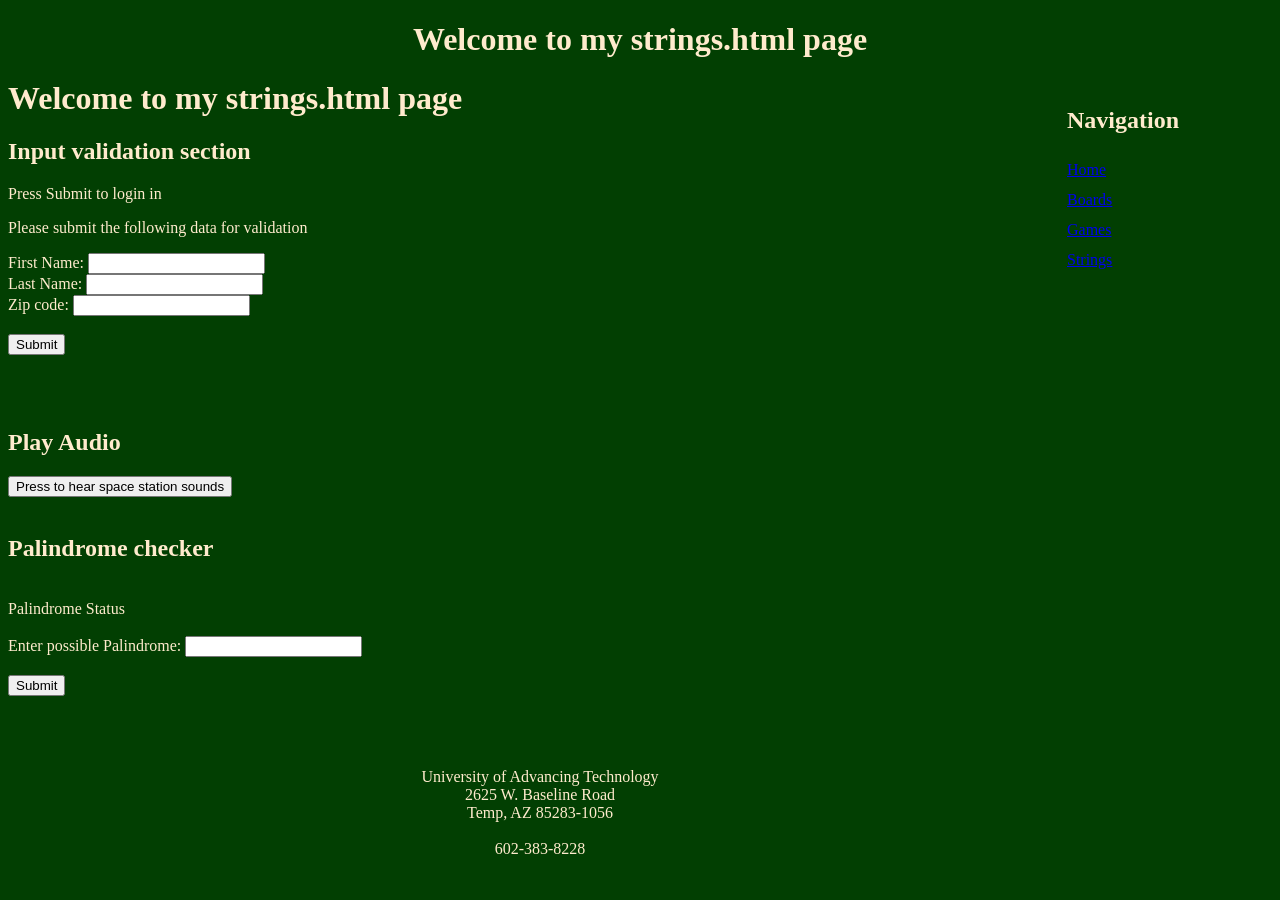
<file: strings.html>
<!DOCTYPE html>
<html lang="en">
    <!--This is week for week 3 of CSC102
    We will make a input validation form and a palindrome checker
    Jovannie Rodriguez
    jovrodri@uat.edu
    28Oct2023

    3Nov2023
    Setting up page to play audio clip of the international space station
-->
    <head>
        <script src="stringcode.js"></script>
        <link rel="stylesheet" href="stringstyle.css">
        <meta charset="UTF-8">
        <meta name="viewport" content="width=device-width, initial-scale=1.0">
        <title>Input Validation</title>
    </head>

    <body>
        <header>
            <h1>Welcome to my strings.html page</h1>
        </header>
        <nav>
            <h2>
                Navigation
            </h2>
            <a href="./index.html">Home</a><br>
            <a href="./boards.html">Boards</a><br>
            <a href="./game.html">Games</a><br>
            <a href="./strings.html">Strings</a><br>
        </nav>
        <h1>Welcome to my strings.html page</h1>
        <h2>Input validation section</h2>
        <div id="loginStatus">Press Submit to login in</div>
        <p>Please submit the following data for validation</p>
        <form id="creditSubmit" onsubmit="return false">
            First Name: <input type="text" id="fname"><br>
            Last Name: <input type="text" id="lname"><br>
            Zip code: <input type="text" id="zipCode"><br>
            <br>
            <input type="submit" onclick="checkCreds();">
        </form>
        <br>
        <br>
        <br>
        <!--Section to play audio-->
        <h2>Play Audio</h2>
        <button onclick="playStation();">Press to hear space station sounds</button>
        <br>
        <br>
        <h2>Palindrome checker</h2>
        <br>
        <div id="palinStatus">Palindrome Status</div>
        <br>
        <form id="palinsubmit" onsubmit="return false">
            Enter possible Palindrome: <input type="text" id="palinInput"><br>
            <br>
            <input type="Submit" onclick="checkPalin();">
        </form>
        <br>
        <br>
        <br>
        <br>
        <footer>University of Advancing Technology<br>
            2625 W. Baseline Road<br>
            Temp, AZ 85283-1056<br>
            <br>
            602-383-8228<br>
        </footer>
    </body>
</html>
</file>
<file: stringstyle.css>
body{
    background-color:rgb(2, 63, 2);
    color:blanchedalmond;
}

nav{
    height: 6000;
    width: 200px;
    float: right;
    padding: 5px;
    line-height: 30px;
}

footer{
    text-align: center;
    margin-right: 200px;
}

header{
    text-align: center;
}
</file>
